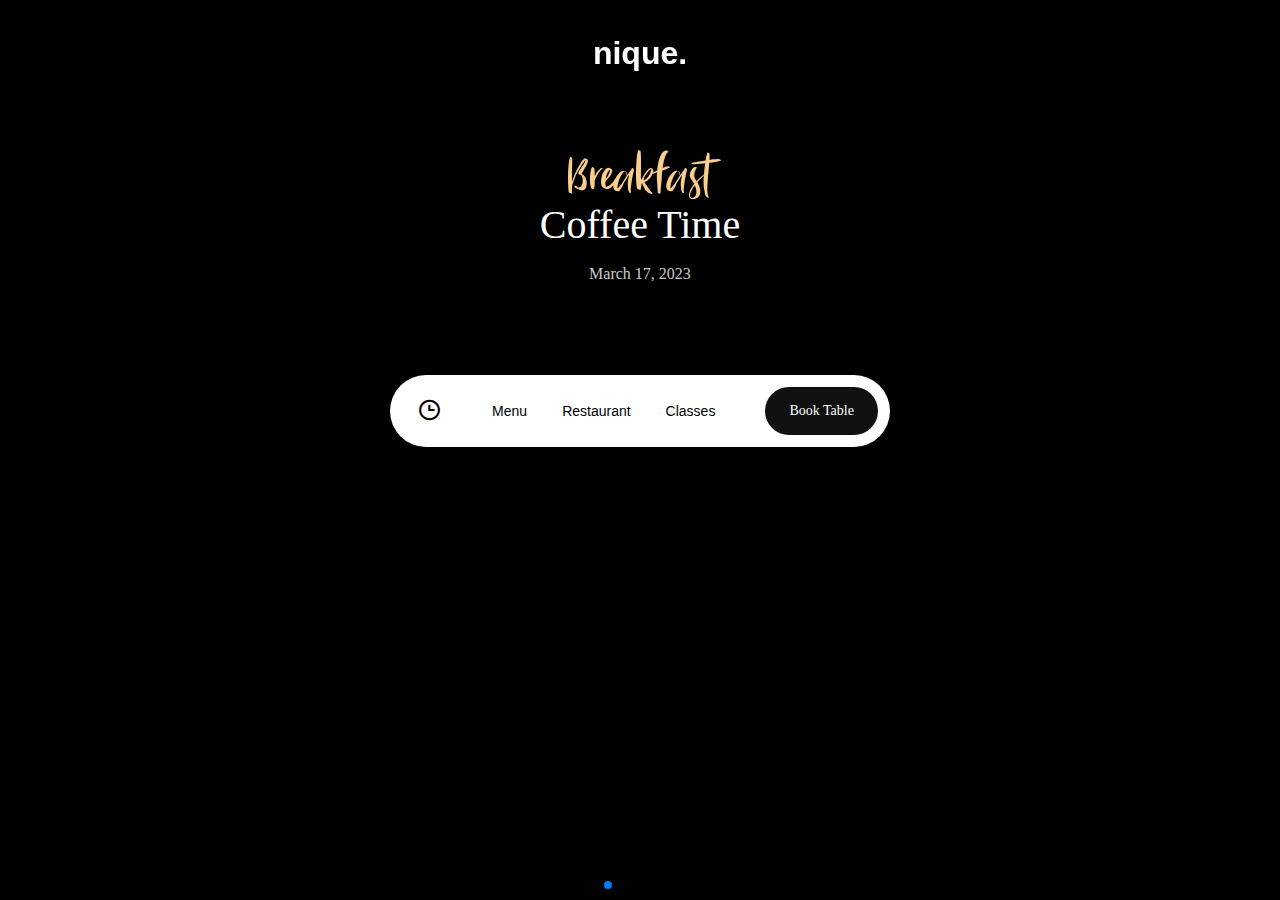
<file: nique-classes-page.html>
<!DOCTYPE html>
<html lang="en">
  <head>
    <meta charset="utf-8" />
    <title>Nique [Classes] - Restaurant Website</title>
    <meta
      name="viewport"
      content="width=device-width, initial-scale=1, minimum-scale=1, maximum-scale=1"
    />

    <!-- Social links -->
    <link rel="stylesheet" href="nique-home-style.css" />
    <link
      rel="stylesheet"
      href="https://cdn.jsdelivr.net/npm/boxicons@latest/css/boxicons.min.css"
    />
    <link
      href="https://api.fontshare.com/v2/css?f[]=chillax@500&display=swap"
      rel="stylesheet"
    />

    <!-- Link Swiper's CSS -->
    <link
      rel="stylesheet"
      href="https://cdn.jsdelivr.net/npm/swiper@10/swiper-bundle.min.css"
    />

    <!-- Demo styles -->
    <style>
      html,
      body {
        position: relative;
        height: 100%;
      }

      body {
        background: #eee;
        font-family: Helvetica Neue, Helvetica, Arial, sans-serif;
        font-size: 14px;
        color: #000;
        margin: 0;
        padding: 0;
      }

      .swiper {
        width: 100%;
        height: 100%;
        display: flex;
      }

      .swiper-slide {
        background-position: center;
        background-size: cover;
      }

      .swiper-slide img {
        display: block;
        width: 100%;
        object-fit: cover;
      }

      /* new section */

      .logo {
        position: fixed;
        z-index: 11;
      }
      .head1 .text-logo {
        justify-content: unset;
        align-items: center;
        margin-top: 0;
      }
      .head1 .text-logo h3 {
        color: var(--text-primary, #face8d);
        font-family: Bitter Rose;
        font-size: 64px;
        font-style: normal;
        font-weight: 400;
        line-height: 70%;
        margin: 0;
        margin-top: 160px;
      }
      .head1 .text-logo h2 {
        color: var(--text-default, #fff);
        text-align: center;
        font-family: Chillax;
        font-size: 40px;
        font-style: normal;
        font-weight: 500;
        line-height: 100%; /* 40px */
      }
      .head1 .text-logo p {
        color: rgba(255, 255, 255, 0.8);
        text-align: center;
        font-family: Chillax;
        font-size: 16px;
        font-style: normal;
        font-weight: 400;
        line-height: 160%;
      }
      .head1 .navbar,
      .navbar {
        position: fixed;
        top: 315px;
        z-index: 11111;
      }
      /* background imgs */
      .swi1 {
        background: url(https://github.com/alone025/img-demos/assets/127105897/f2614d36-8077-4adf-b689-ee15b35b5a92) black;
        background-position: center;
        background-repeat: no-repeat;
        background-size: cover;
      }
      .swi2 {
        background: url(https://github.com/alone025/img-demos/assets/127105897/d4b1c370-1b06-4353-bddc-e61dc2d5693f) black;
        background-position: center;
        background-repeat: no-repeat;
        background-size: cover;
      }
      .swi3 {
        background: url(https://github.com/alone025/img-demos/assets/127105897/ff1f3286-9a7e-4c94-aebe-43b311e7e153)
          black;
        background-position: center;
        background-repeat: no-repeat;
        background-size: cover;
      }
      .swi4 {
        background: url(https://github.com/alone025/img-demos/assets/127105897/b20666aa-1074-4fa7-bc52-b05feb210ed1) black;
        background-position: center;
        background-repeat: no-repeat;
        background-size: cover;
      }
      .swi5 {
        background: url(https://github.com/alone025/img-demos/assets/127105897/3e033b62-77b9-4561-9b27-997da27c2b7a) black;
        background-position: center;
        background-repeat: no-repeat;
        background-size: cover;
      }

      /* Media section (no planed) */

      @media screen and (max-width: 320px) {
        .head1 .navbar,
        .navbar {
          width: 240px;
          overflow-x: unset;
          scroll-behavior: auto;
        }
        .head1 .navbar .timer .top,
        .navbar .timer .top {
          position: absolute;
          top: -144px;
          padding: 10px;
          height: 190px;
        }
      }
    </style>
  </head>

  <body>
    <!-- Swiper -->
    <div class="head1 swiper mySwiper">
      <div class="logo">
        <h2 class="home-nique">nique.</h2>
      </div>
      <nav class="navbar">
        <div class="timer">
          <div class="bx bx-time logo-timer"></div>
          <div class="navigation-timer after-hover">
            <ul>
              <li class="contact-n">Contact</li>
              <li class="erore">Spot</li>
              <li class="erore">Shop</li>
              <li class="erore">Blog</li>
            </ul>
          </div>
        </div>
        <div class="navigation">
          <ul>
            <li class="menu">Menu</li>
            <li class="restaurant">Restaurant</li>
            <li class="class">Classes</li>
          </ul>
        </div>
        <div class="book-table">
          <button type="submit" class="navi-book">Book Table</button>
        </div>
      </nav>
      <div class="swiper-wrapper">
        <div class="text-logo swiper-slide swi1">
          <h3>Breakfast</h3>
          <h2>Coffee Time</h2>
          <p>March 17, 2023</p>
        </div>
        <div class="text-logo swiper-slide swi2">
          <h3>Vegan</h3>
          <h2>Vegan Burger</h2>
          <p>January 10, 2023</p>
        </div>
        <div class="text-logo swiper-slide swi3">
          <h3>Italian</h3>
          <h2>Salad Style</h2>
          <p>November 19, 2022</p>
        </div>
        <div class="text-logo swiper-slide swi4">
          <h3>Italian</h3>
          <h2>Homemade Honey</h2>
          <p>October 8, 2022</p>
        </div>
        <div class="text-logo swiper-slide swi5">
          <h3>Asian</h3>
          <h2>Delicious Breakfast</h2>
          <p>June 16, 2023</p>
        </div>
      </div>
      <div class="swiper-pagination"></div>
    </div>

    <!-- Swiper JS -->
    <script src="https://cdn.jsdelivr.net/npm/swiper@10/swiper-bundle.min.js"></script>

    <!-- Initialize Swiper -->
    <script>
      var swiper = new Swiper(".mySwiper", {
        spaceBetween: 30,
        effect: "fade",
        mousewheel: true,
        pagination: {
          el: ".swiper-pagination",
          clickable: true,
        },
      });
    </script>
    <script src="nique-xsfa-res.js"></script>
  </body>
</html>
</file>
<file: nique-home-style.css>
@import url("https://fonts.googleapis.com/css2?family=Inter:wght@500&family=Lobster&display=swap");

@font-face {
  font-family: Bitter Rose;
  src: url(./Bitter-rose.ttf);
}

:root {
  --Chillax: "Chillax", sans-serif;
  --Rose: Bitter Rose;
}

body {
  margin: 0;
}

*,
*::after,
*::before {
  box-sizing: inherit;
}

/* Navbar and head */

.head1 {
  height: 100vh;
  padding-bottom: 50px;
  width: 100%;
  background: url(https://github.com/alone025/img-demos/assets/127105897/7b47fd35-ba0c-493d-8fd8-8e920c80f7ab),
    #111;
  background-position: center;
  background-repeat: no-repeat;
  background-size: cover;
  display: flex;
  flex-flow: column;
  align-items: center;
}
.head1 .logo {
  text-align: center;
  padding-top: 35px;
}
.head1 .logo h2 {
  font-family: var(--Chillax);
  font-size: 32px;
  color: #fff;
  margin: 0;
}
.head1 .text-logo {
  text-align: center;
  margin-top: 60px;
  display: flex;
  flex-flow: column;
  align-items: center;
}
.head1 .text-logo h2 {
  font-family: var(--Rose);
  margin: 0;
  font-size: 80px;
  color: #face8d;
  font-weight: 500;
  line-height: 95%;
}
.head1 .text-logo h1 {
  font-family: var(--Chillax);
  margin: 0;
  font-size: 160px;
  color: #ffffff;
  line-height: 85%;
}
.head1 .text-logo p {
  font-size: 24px;
  width: 606px;
  font-family: var(--Chillax);
  color: #ffffff;
  margin-bottom: 0;
  line-height: 160%;
}
.head1 .open-h {
  background: azure;
  width: 250px;
  position: absolute;
  right: 5%;
  top: 50%;
  padding: 10px;
  border-radius: 10px;
  margin-top: 25px;
  transition: 0.3s;
}
.head1 .open-h .bx {
  display: none;
}
.head1 .open-h p {
  font-size: 18px;
  font-family: "Chillax";
  color: #081212;
}
.head1 .open-h .day p {
  display: flex;
  justify-content: space-between;
  font-size: 16px;
  font-family: "Chillax";
}
.head1 .open-h .day span {
  color: #081212;
}

.head1 .navbar,
.navbar {
  display: flex;
  justify-content: space-evenly;
  cursor: pointer;
  align-items: center;
  margin-top: 60px;
  width: max-content;
  gap: 50px;
  padding: 12px;
  border-radius: 50px;
  background: #ffffff;
}
.head1 .navbar .timer,
.navbar .timer {
  position: relative;
}
.head1 .navbar .timer .bx,
.navbar .timer .bx {
  font-size: 25px;
  margin-left: 15px;
}
.head1 .navbar .timer .navigation-timer,
.navbar .timer .navigation-timer {
  top: -1000px;
  left: -7px;
  transition: 0.3s;
  position: absolute;
}
.head1 .navbar .timer .top,
.navbar .timer .top {
  position: absolute;
  top: -190px;
  background: aliceblue;
  left: -7px;
  text-align: center;
  border-radius: 12px;
  padding: 12px;
  transition: 0.3s;
  bottom: auto;
}
.head1 .navbar .timer .navigation-timer ul,
.navbar .timer .navigation-timer ul {
  display: flex;
  flex-flow: column;
  gap: 15px;
  padding: 0;
}
.head1 .navbar .timer .navigation-timer ul li,
.navbar .timer .navigation-timer ul li {
  list-style: none;
  font-family: var(--Chillax);
  cursor: pointer;
}
.head1 .navbar .navigation ul,
.navbar .navigation ul {
  display: flex;
  gap: 35px;
  padding: 0;
}
.head1 .navbar .navigation ul li,
.navbar .navigation ul li {
  list-style: none;
  font-family: var(--Chillax);
}
.head1 .navbar .book-table button,
.navbar .book-table button {
  font-size: 14px;
  padding: 16px 24px;
  font-family: "Chillax";
  border-radius: 60px;
  border: none;
  background: #111;
  color: #fff;
  cursor: pointer;
}

/* Media section */

@media screen and (max-width: 1306px) {
  .head1 .open-h {
    height: 52px;
    overflow: hidden;
    position: absolute;
    left: 2%;
    right: 0;
    top: 0;
    transition: 0.3s;
  }
  .head1 .open-h:hover {
    height: 172px;
    transition: 0.3s;
  }
}
@media screen and (max-width: 700px) {
  .head1 .text-logo h2 {
    font-size: 65px;
  }
  .head1 .text-logo h1 {
    font-size: 130px;
  }
  .head1 .text-logo p {
    font-size: 21px;
  }
  .head1 .open-h {
    height: 46px;
    position: absolute;
    left: 1%;
    top: -45px;
    width: 180px;
  }
}
@media screen and (max-width: 620px) {
  .head1 .text-logo h2 {
    font-size: 60px;
  }
  .head1 .text-logo h1 {
    font-size: 110px;
  }
  .head1 .text-logo p {
    font-size: 19px;
    width: 430px;
  }
  .head1 .navbar,
  .navbar {
    gap: 32px;
    padding: 9px;
  }
  .head1 .navbar .book-table button,
  .navbar .book-table button {
    padding: 16px 22px;
  }
  .head1 .navbar .timer .navigation-timer ul,
  .navbar .timer .navigation-timer ul {
    gap: 12px;
  }
  .head1 .navbar .timer .navigation-timer ul li,
  .navbar .timer .navigation-timer ul li {
    font-size: 14px;
  }
  .head1 .navbar .timer .top,
  .navbar .timer .top {
    position: absolute;
    top: -182px;
  }
  .head1 .navbar .navigation,
  .navbar .navigation {
    scroll-behavior: auto;
    overflow-x: auto;
    width: 140px;
  }
  .head1 .navbar .navigation::-webkit-scrollbar,
  .navbar .navigation::-webkit-scrollbar {
    display: none;
  }
}
@media screen and (max-width: 500px) {
  .head1 .open-h {
    height: 46px;
    width: 134px;
  }
  .head1 .open-h:hover {
    height: 200px;
    transition: 0.3s;
  }
  .head1 .text-logo p {
    font-size: 16px;
    width: 388px;
  }
  .head1 .text-logo h1 {
    font-size: 85px;
  }
  .head1 .text-logo h2 {
    font-size: 50px;
  }
  .head1 .navbar .navigation ul li,
  .navbar .navigation ul li {
    font-size: 15px;
  }
  .head1 .navbar,
  .navbar {
    gap: 22px;
    padding: 4px;
  }
  .head1 .navbar .book-table button,
  .navbar .book-table button {
    padding: 14px 18px;
    font-size: 13px;
  }
}
@media screen and (max-width: 410px) {
  .head1 .open-h {
    height: 25px;
    width: 44px;
  }
  .head1 .open-h:hover {
    height: 200px;
    transition: 0.3s;
    width: 134px;
  }
  .head1 .open-h .okl {
    margin-top: 35px;
    transition: 0.3s;
  }
  .head1 .open-h:hover .okl {
    margin-top: 18px;
    transition: 0.3s;
  }
  .head1 .open-h .bx {
    display: block;
    position: absolute;
    font-size: 40px;
    color: #111111c9;
    transition: 0.3s;
  }
  .head1 .open-h:hover .bx {
    display: none;
    transition: 0.3s;
  }
}
@media screen and (max-width: 390px) {
  .head1 .logo h2 {
    font-size: 28px;
  }
  .head1 .text-logo h2 {
    font-size: 40px;
  }
  .head1 .text-logo h1 {
    font-size: 70px;
  }
  .head1 .text-logo p {
    font-size: 12px;
    width: 290px;
  }
  .head1 .navbar .book-table button,
  .navbar .book-table button {
    padding: 11px 12px;
    font-size: 12px;
  }
  .head1 .navbar .navigation ul li,
  .navbar .navigation ul li {
    font-size: 13px;
    color: #111;
  }
  .head1 .navbar .navigation ul,
  .navbar .navigation ul {
    display: flex;
    gap: 20px;
    padding: 0;
    margin: 0;
  }
  .head1 .navbar .timer .bx,
  .navbar .timer .bx {
    font-size: 20px;
    margin-left: 15px;
  }
  .head1 .navbar,
  .navbar {
    gap: 20px;
    padding: 5px;
  }
  .head1 .navbar .timer .top,
  .navbar .timer .top {
    position: absolute;
    top: -172px;
    padding: 10px;
  }
  .head1 .navbar .timer .navigation-timer ul li,
  .navbar .timer .navigation-timer ul li {
    font-size: 12px;
  }
}
@media screen and (max-width: 320px) {
  .head1 .navbar,
  .navbar {
    width: 240px;
    overflow-x: auto;
    scroll-behavior: auto;
  }
  .head1 .navbar .timer,
  .navbar .timer {
    position: unset;
  }
  .head1 .navbar .timer .top,
  .navbar .timer .top {
    position: absolute;
    top: 203px;
    padding: 10px;
    height: 190px;
  }
  .head1 .navbar .timer .bx,
  .navbar .timer .bx {
    position: relative;
    z-index: 1;
  }
}
@media screen and (max-width: 299px) {
  .head1 .text-logo p {
    font-size: 11px;
    width: 255px;
  }
  .head1 .text-logo h1 {
    font-size: 60px;
  }
}

@media screen and (max-height: 500px) {
  .head1 {
    height: auto;
  }
}
</file>
